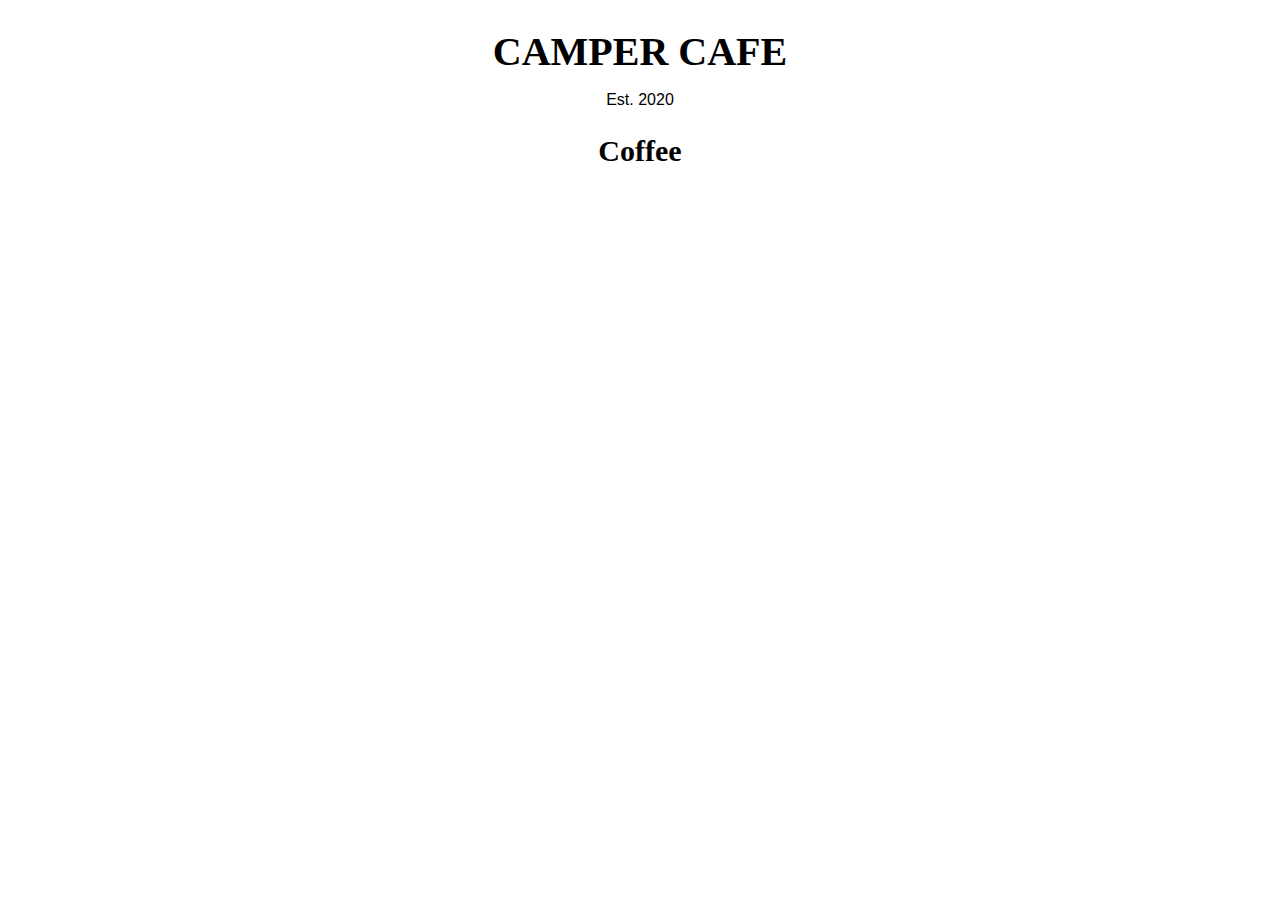
<file: CSS/Design Cafe Menu/index.html>
<!DOCTYPE html>
<html lang="en">
  <head>
    <meta charset="utf-8" />
    <meta name="viewport" content="width=device-width, initial-scale=1.0" />
    <title>Cafe Menu</title>
    <link href="styles.css" rel="stylesheet"/>
  </head>
  <body>
    <div id="menu">
      <main>
        <h1>CAMPER CAFE</h1>
        <p>Est. 2020</p>
        <section>
          <h2>Coffee</h2>
        </section>
      </main>
    </div>
  </body>
</html>
</file>
<file: CSS/Design Cafe Menu/styles.css>
body {
  background-image: url(https://cdn.freecodecamp.org/curriculum/css-cafe/beans.jpg);
  font-family: sans-serif;
  padding: 20px;
}

h1 {
  font-size: 40px;
  margin-top: 0;
  margin-bottom: 15px;
}

h2 {
  font-size: 30px;
}

.established {
  font-style: italic;
}

h1, h2, p {
  text-align: center;
}

.menu {
  width: 80%;
  background-color: burlywood;
  margin-left: auto;
  margin-right: auto;
  padding: 20px;
  max-width: 500px;
}

img {
  display: block;
  margin-left: auto;
  margin-right: auto;
  margin-top: -25px;
}

hr {
  height: 2px;
  background-color: brown;
  border-color: brown;
}

.bottom-line {
  margin-top: 25px;
}

h1, h2 {
  font-family: Impact, serif;
}

.item p {
  display: inline-block;
  margin-top: 5px;
  margin-bottom: 5px;
  font-size: 18px;
}

.flavor, .dessert {
  text-align: left;
  width: 75%;
}

.price {
  text-align: right;
  width: 25%;
}

/* FOOTER */

footer {
  font-size: 14px;
}

address {
  font-style: normal;
}

.address {
  margin-bottom: 5px;
}

a {
  color: black;
}

a:visited {
  color: black;
}

a:hover {
  color: brown;
}

a:active {
  color: brown;
}
</file>
